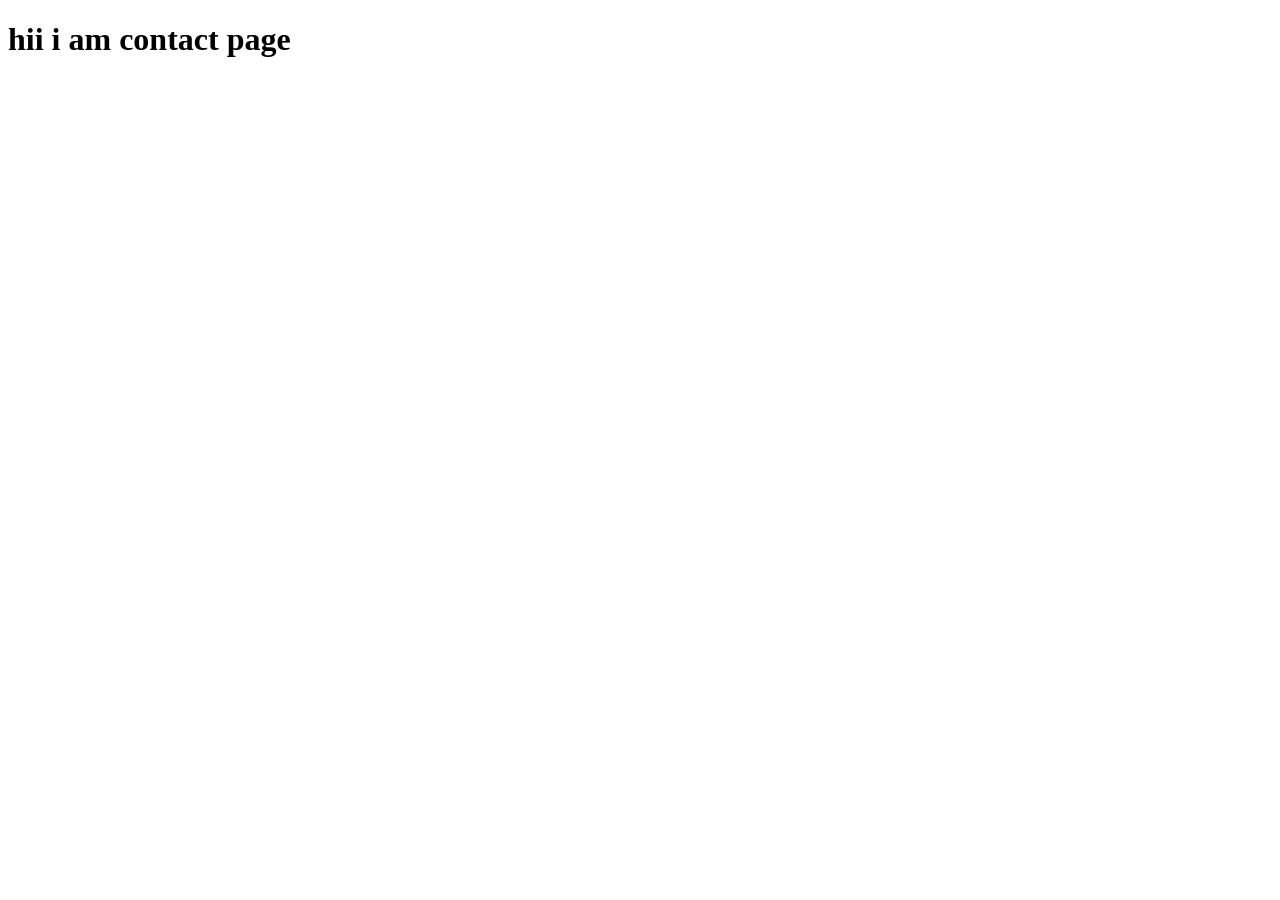
<file: templates/contact.html>
<!DOCTYPE html>
<html lang="en">
<head>
    <meta charset="UTF-8">
    <meta name="viewport" content="width=device-width, initial-scale=1.0">
    <title>Document</title>
</head>
<body>
    <h1>hii i am contact page</h1>
  
</body>
</html>
</file>
